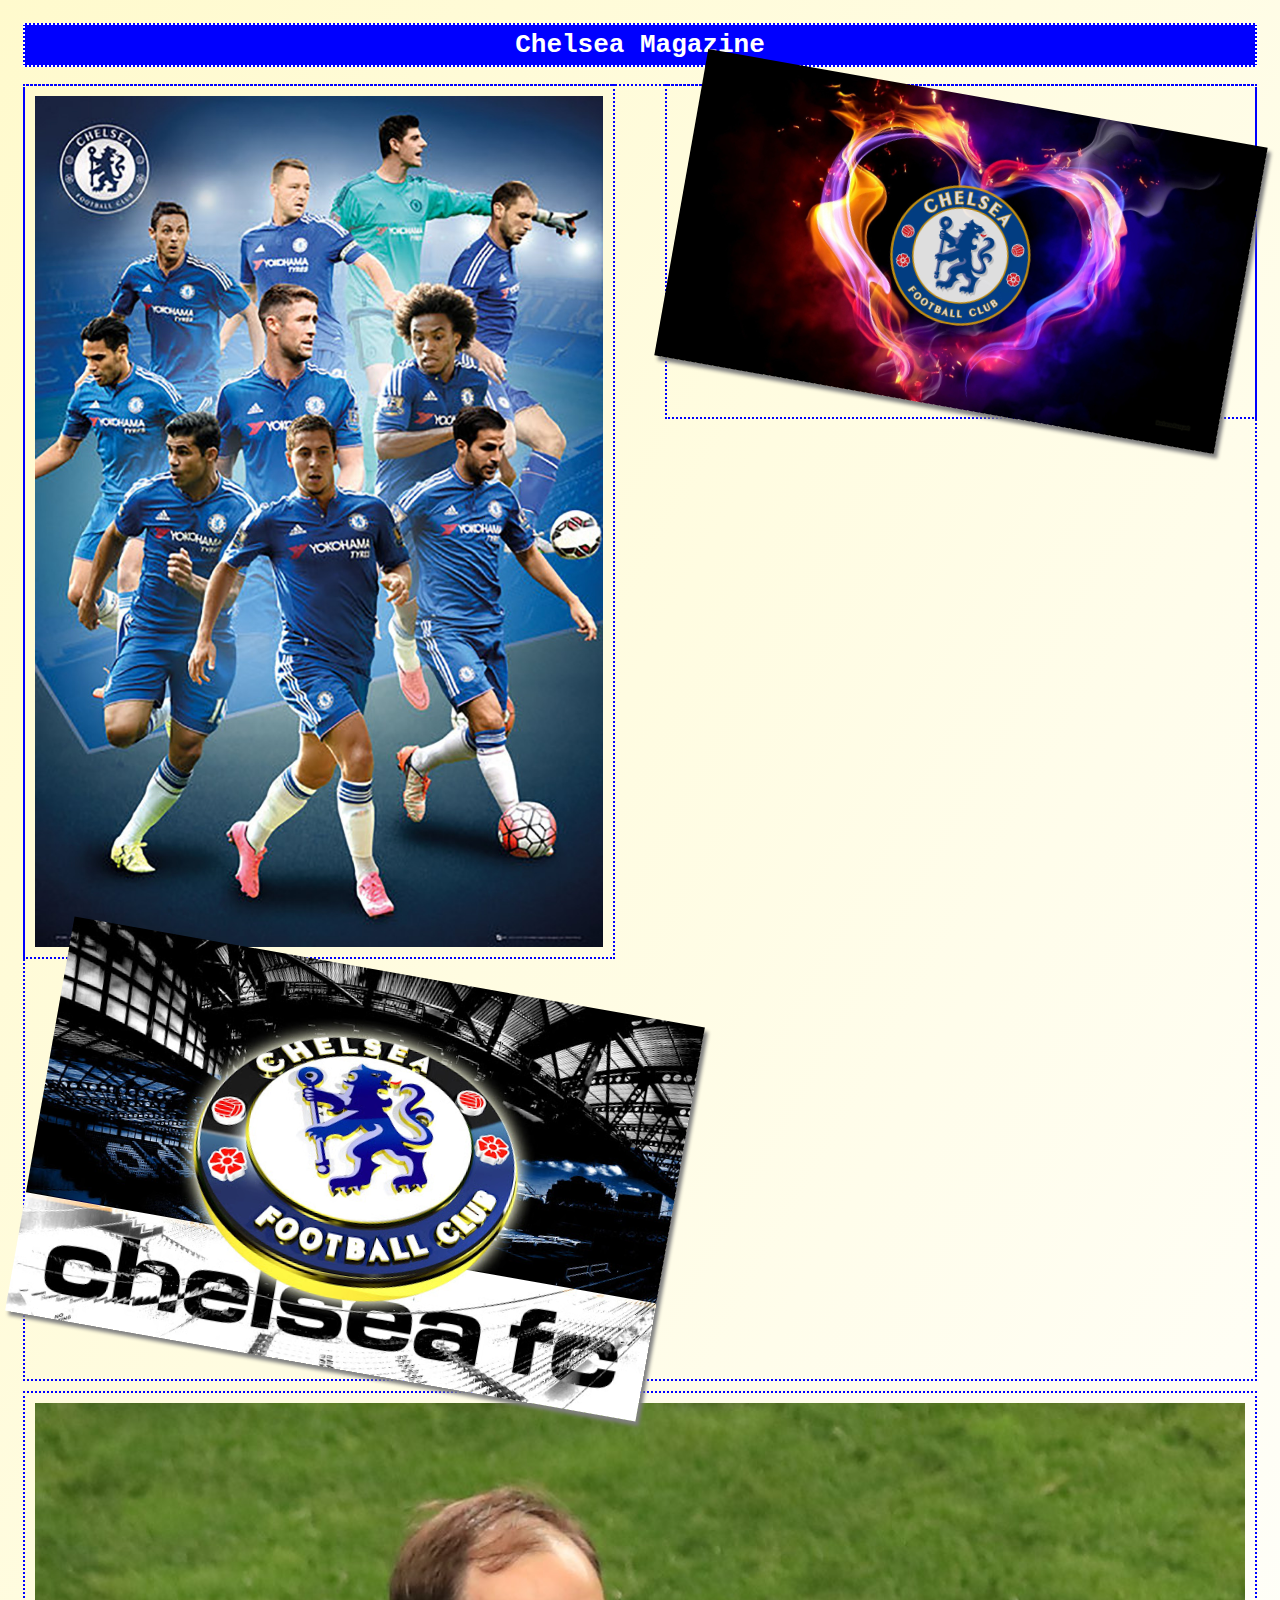
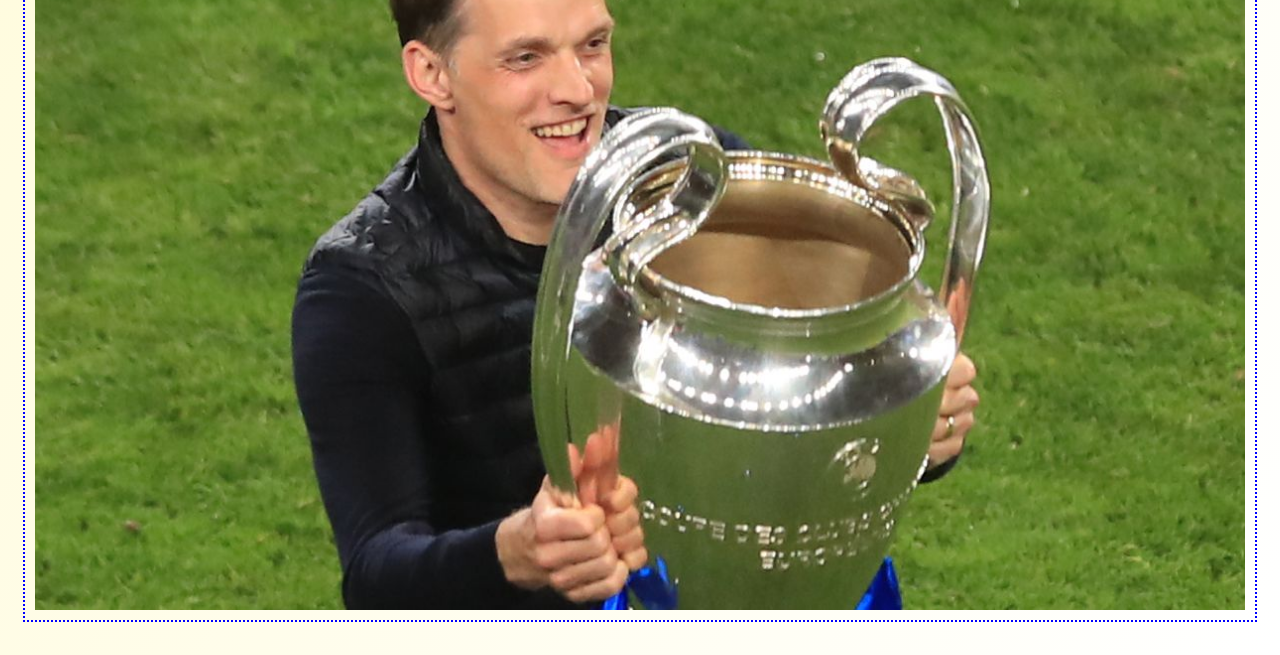
<file: index.html>
<html>
<head>
	<link rel="stylesheet" href="style.css">
	<title> Magazine</title>
</head>
<body>
   <h1>Chelsea Magazine</h1>
   <div class="column1">
     <div class="item">
        <img src="286_CHE_Players_16_W__27379.jpg">
     </div>
     
     
     
   </div>
   
   <div class="column2">
     <div class="item">
       <img class="photo" src="988978.jpg">
     </div>
     
   </div>
   
    <div class="column3">
     <div class="item">
       <img class="photo" src="R.jpg">
     </div>
     
   </div>
   
   <div class="column4">
     <div class="item">
        <img src="1233196407.0.jpg">
     </div>

</body>
</html>
</file>
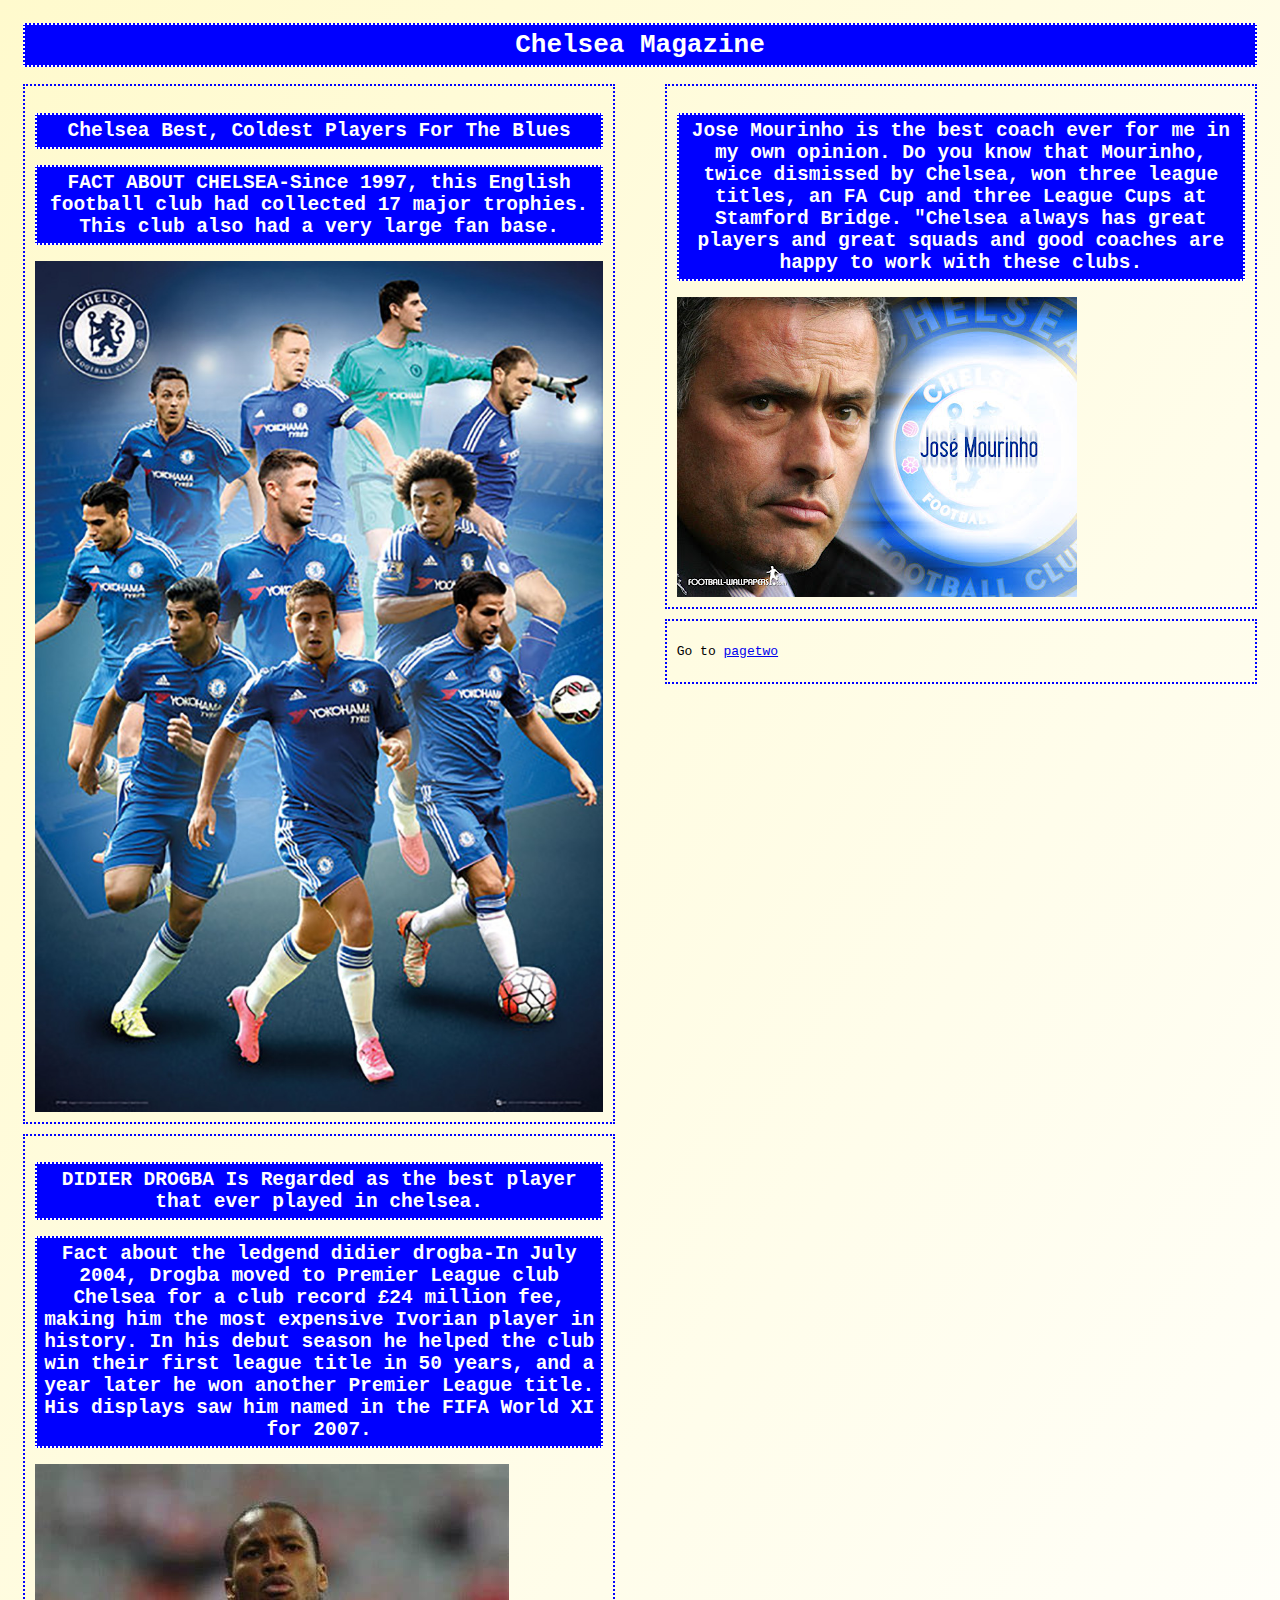
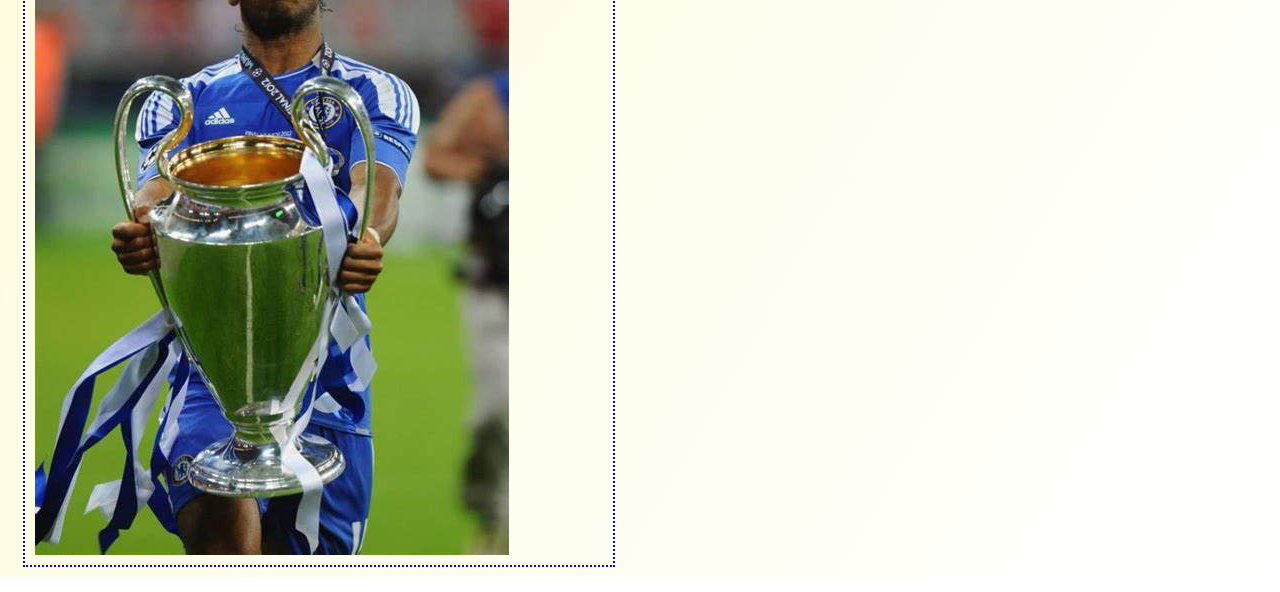
<file: chelsea.html>
<html>
<head>
	<link rel="stylesheet" href="style.css">
	<title> Magazine</title>
</head>
<body>
   <h1>Chelsea Magazine</h1>
   <div class="column1">
     <div class="item">
       <h2>Chelsea Best, Coldest Players For The Blues</h2>
        <h2>FACT ABOUT CHELSEA-Since 1997, this English football club had collected 17 major trophies. This club also had a very large fan base.</h2>
        <img src="286_CHE_Players_16_W__27379.jpg">
     </div>
     <div class="item">
       <h2>DIDIER DROGBA Is Regarded as the best player that ever played in chelsea.</h2>
       <h2>Fact about the ledgend didier drogba-In July 2004, Drogba moved to Premier League club Chelsea for a club record £24 million fee, making him the most expensive Ivorian player in history. In his debut season he helped the club win their first league title in 50 years, and a year later he won another Premier League title. His displays saw him named in the FIFA World XI for 2007.</h2>
       <img src="OIP.jpg">
       
     </div>
  </div>
  
  
  <div class="column2">
     <div class="item">
       <h2>Jose Mourinho is the best coach ever for me in my own opinion. Do you know that Mourinho, twice dismissed by Chelsea, won three league titles, an FA Cup and three League Cups at Stamford Bridge. "Chelsea always has great players and great squads and good coaches are happy to work with these clubs.</h2>
        <img src="jose_mourinho_chelsea_wallpaper-normal.jpg">
     </div>
     
     <div class="item">
       <p>Go to <a href="pagetwo.html">pagetwo</a></p>
     </div>
  </div>
  
  
     
</body>
</html>
</file>
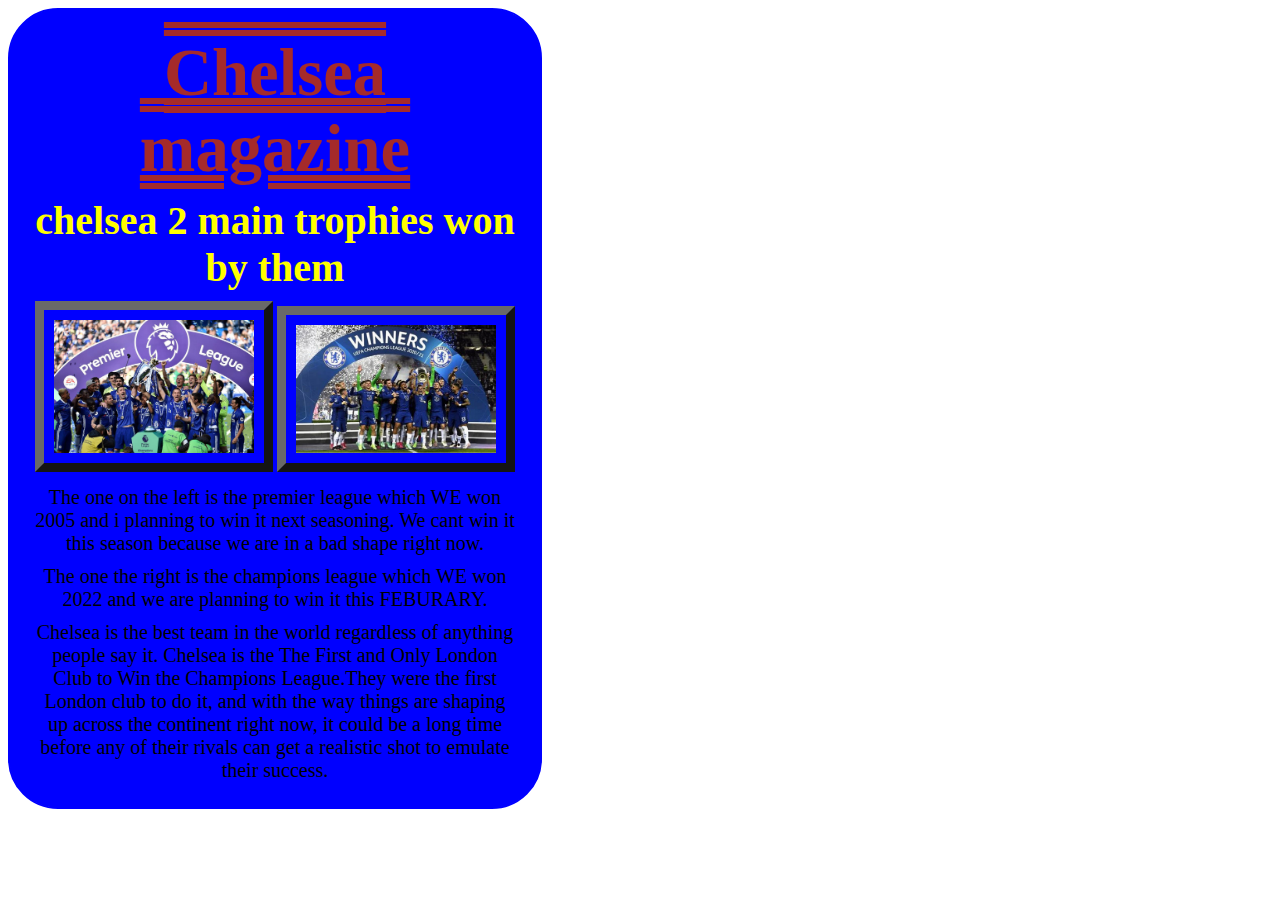
<file: pagetwo.html>
<html>
  
  <head>
    	<link rel="stylesheet" href="style2.css">
  </head>
  
  <body>
  
    <div>  
      <h1>Chelsea magazine</h1>
      <h3>chelsea 2 main trophies won by them</h3>
      <img src="why.jpg">
      <img src="pls.jpg">
      <p>The one on the left is the premier league which WE won 2005 and i planning to win it next seasoning. We cant win it this season because we are in a bad shape right now.</p>
      <p>The one the right is the champions league which WE won 2022 and we are planning to win it this FEBURARY.</p>
      <P>Chelsea is the best team in the world regardless of anything people say it. Chelsea is the The First and Only London Club to Win the Champions League.They were the first London club to do it, and with the way things are shaping up across the continent right now, it could be a long time before any of their rivals can get a realistic shot to emulate their success.</P>
    </div>
    
  </body>
  
</html>
</file>
<file: style.css>
body{
  background: linear-gradient(to bottom right, lemonchiffon, white);
  padding: 15px;
  font-family: monospace;
}

h1{
  background: blue;
  text-align: center;
  color: white;
  border: 2px dotted white;
  Padding: 5px;
}
h2{
  background: blue;
  text-align: center;
  color: white;
  border: 2px dotted white;
  padding: 5px;
}
.column1{
  float: left;
  width: 48%;
}	

.column2{
  float: right;
  width: 48%;
}	

img{max-width: 100%;}

.photo{box-shadow: 4px 4px 4px gray;
  transform: rotate(10deg);
}

.item{
  border: 2px dotted blue;
  padding: 10px;
  margin-bottom: 10px;
}
</file>
<file: style2.css>
div {
  text-align: center;
  overflow: hidden;
  border: 7px double blue;
  width:500px;
  padding:10px;
  background: blue;
  border-radius: 50px;
}

img{
 width :200;
 border :9px outset DimGray;
 padding: 10px;
}

h1{
  font-family: Impact;
  font-size: 50pt;
  text-decoration: double underline overline;
  margin: 10px;
  color: brown;
}

h3{
  font-family: impact;
  font-size: 30pt;
  margin: 10px;
  color: yellow;
}

p{
  font-family: cursive;
  font-size: 15pt;
  margin: 10px;
}
h3>span{
  font-family: serif;
}
</file>
